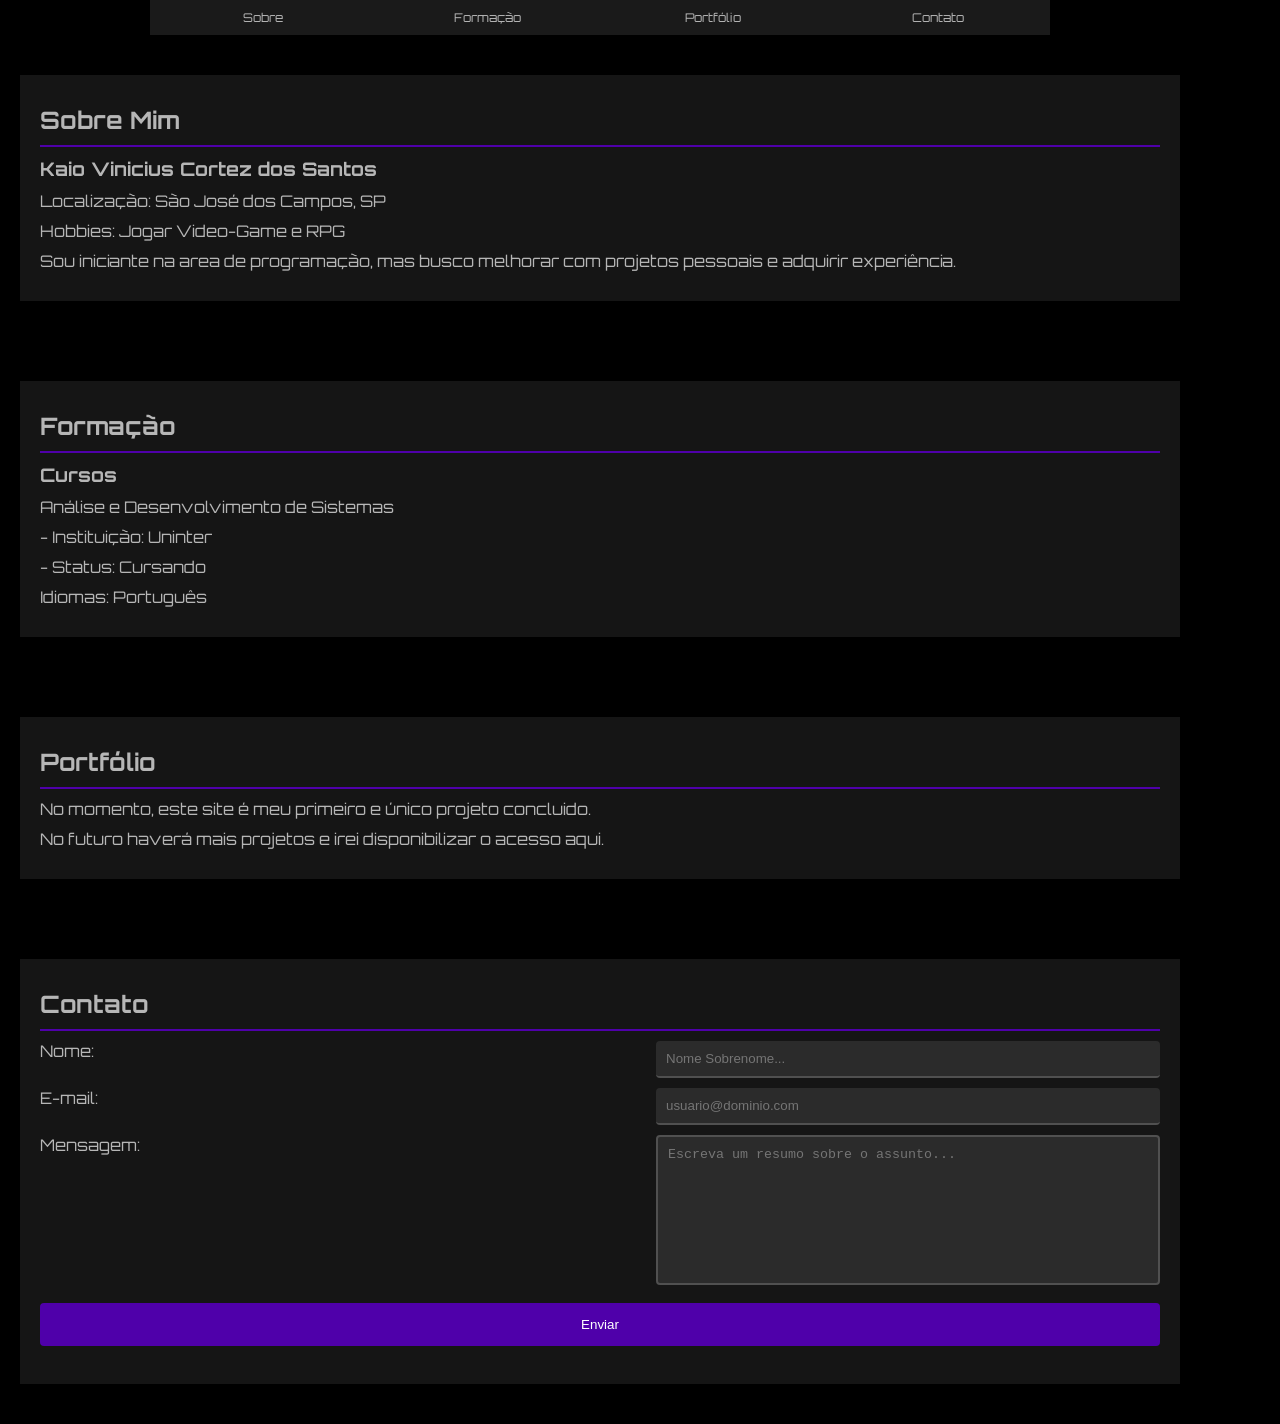
<file: index.html>
<!DOCTYPE html>
<html lang="pt-br">
<head>
    <meta charset="UTF-8">
    <meta name="viewport" content="width=device-width, initial-scale=1.0">
    <title>Portifólio Pessoal</title>
    
    <!-- link externo css e javaScript -->
    <link rel="stylesheet" href="estilo.css">
    <script src="script.js" defer></script> 

</head>
<body>

    <!-- Container Principal -->
    <div class="container"> 
        
        <!-- Barra de Navegação -->
        <nav>
            <ul class="nav">
                <li><a href="#sobreMim" class="nav-link">Sobre</a></li>
                <li><a href="#formacao" class="nav-link">Formação</a></li>
                <li><a href="#portifolio" class="nav-link">Portfólio</a></li>
                <li><a href="#contato" class="nav-link">Contato</a></li>
            </ul>
        </nav>

        <!-- Seção Sobre Mim -->
        <div id="sobreMim">
            <h2>Sobre Mim</h2><hr>
                <h3>Kaio Vinicius Cortez dos Santos</h3>

                <p>Localização: São José dos Campos, SP</p>

                <p>Hobbies: Jogar Video-Game e RPG</p>

                <p>Sou iniciante na area de programação, mas busco melhorar com projetos pessoais e adquirir experiência.</p>
        </div>

        <!-- Seção Formação -->
        <div id="formacao">
            <h2>Formação</h2>
            <hr>
            <h3>Cursos</h3>
                <p>Análise e Desenvolvimento de Sistemas</p>
                <p>- Instituição: Uninter</p>
                <p>- Status: Cursando</p>
                <p>Idiomas: Português</p>
        </div>

        <!-- Seção Portifólio -->
        <div id="portifolio">
            <h2>Portfólio</h2>
            <hr>
                <p>No momento, este site é meu primeiro e único projeto concluido.</p>
                <p>No futuro haverá mais projetos e irei disponibilizar o acesso aqui.</p>
        </div>

        <!--Seção Contato -->
        <div id="contato">
            <h2>Contato</h2>
            <hr> 

            <!-- Formulário para Contato -->
            <form action="" method="post" id="formContato">

                <label for="name">Nome: </label>
                <input type="text" name="nome" id="name" placeholder="Nome Sobrenome..." required>

                <label for="mail">E-mail: </label>
                <input type="email" name="email" id="mail" placeholder="usuario@dominio.com" pattern="[a-z0-9._%+-]+@[a-z0-9.-]+\.[a-z]{2,4}$" required>

                <label for="msg">Mensagem: </label> <br>
                <textarea name="mensagem" id="msg" cols="30" rows="10" placeholder="Escreva um resumo sobre o assunto..." ></textarea>
                    
                <input type="submit" value="Enviar" id="botaoContato">
            </form>
        </div>
    </div>
</body>
</html>
</file>
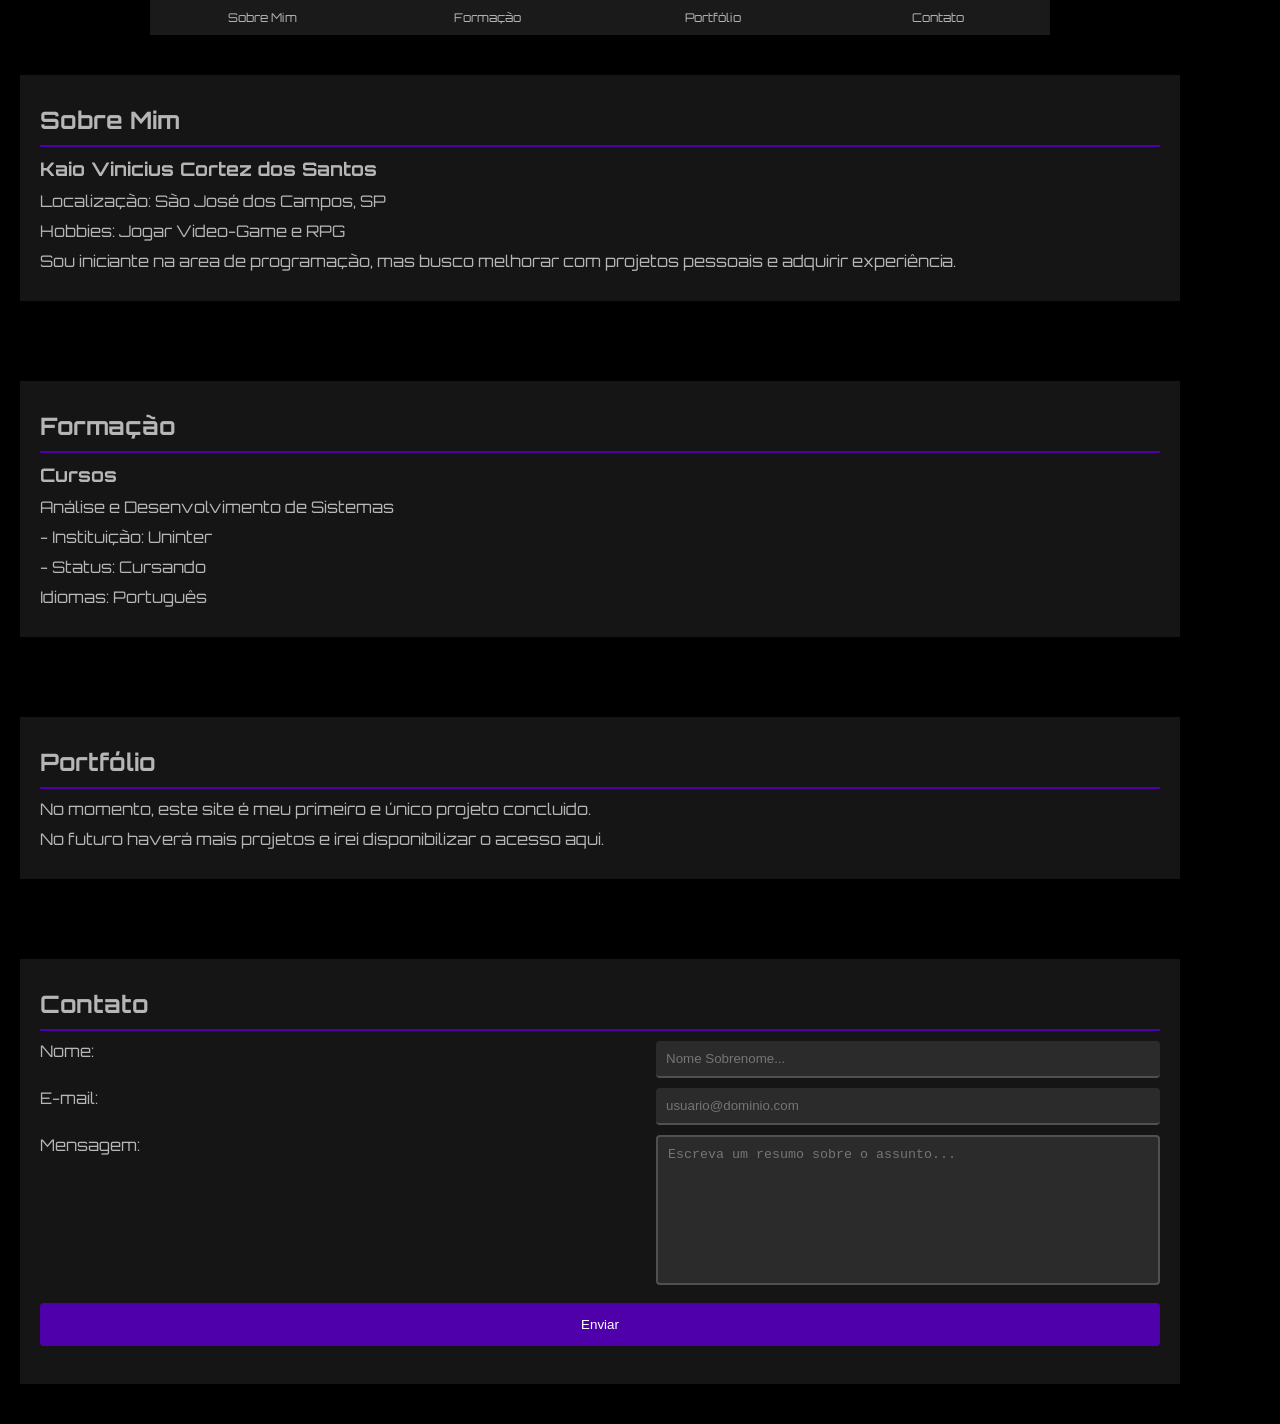
<file: pagina.html>
<!DOCTYPE html>
<html lang="pt-br">
<head>
    <meta charset="UTF-8">
    <meta name="viewport" content="width=device-width, initial-scale=1.0">
    <title>Portifólio Pessoal</title>
    
    <!-- link externo css e javaScript -->
    <link rel="stylesheet" href="estilo.css">
    <script src="script.js" defer></script> 

</head>
<body>

    <!-- Container Principal -->
    <div class="container"> 
        
        <!-- Barra de Navegação -->
        <nav>
            <ul class="nav">
                <li><a href="#sobreMim" class="nav-link">Sobre Mim</a></li>
                <li><a href="#formacao" class="nav-link">Formação</a></li>
                <li><a href="#portifolio" class="nav-link">Portfólio</a></li>
                <li><a href="#contato" class="nav-link">Contato</a></li>
            </ul>
        </nav>

        <!-- Seção Sobre Mim -->
        <div id="sobreMim">
            <h2>Sobre Mim</h2><hr>
                <h3>Kaio Vinicius Cortez dos Santos</h3>

                <p>Localização: São José dos Campos, SP</p>

                <p>Hobbies: Jogar Video-Game e RPG</p>

                <p>Sou iniciante na area de programação, mas busco melhorar com projetos pessoais e adquirir experiência.</p>
        </div>

        <!-- Seção Formação -->
        <div id="formacao">
            <h2>Formação</h2>
            <hr>
            <h3>Cursos</h3>
                <p>Análise e Desenvolvimento de Sistemas</p>
                <p>- Instituição: Uninter</p>
                <p>- Status: Cursando</p>
                <p>Idiomas: Português</p>
        </div>

        <!-- Seção Portifólio -->
        <div id="portifolio">
            <h2>Portfólio</h2>
            <hr>
                <p>No momento, este site é meu primeiro e único projeto concluido.</p>
                <p>No futuro haverá mais projetos e irei disponibilizar o acesso aqui.</p>
        </div>

        <!--Seção Contato -->
        <div id="contato">
            <h2>Contato</h2>
            <hr> 

            <!-- Formulário para Contato -->
            <form action="" method="post" id="formContato">

                <label for="name">Nome: </label>
                <input type="text" name="nome" id="name" placeholder="Nome Sobrenome..." required>

                <label for="mail">E-mail: </label>
                <input type="email" name="email" id="mail" placeholder="usuario@dominio.com" pattern="[a-z0-9._%+-]+@[a-z0-9.-]+\.[a-z]{2,4}$" required>

                <label for="msg">Mensagem: </label> <br>
                <textarea name="mensagem" id="msg" cols="30" rows="10" placeholder="Escreva um resumo sobre o assunto..." ></textarea>
                    
                <input type="submit" value="Enviar" id="botaoContato">
            </form>
        </div>
    </div>
</body>
</html>
</file>
<file: estilo.css>
/* Import de fonte Orbitron e inter */
@import url('https://fonts.googleapis.com/css2?family=Inter:wght@100..900&family=Orbitron:wght@400..900&display=swap');

/* Reset */
* {
    margin: 0;
    padding: 0;
    box-sizing: border-box;
}

/* Estilização de seleção */
::selection {
    color: #000;
    background-color: #3e0085;
}

/* Estilização geral da pagina */
body {
    background-color: black;
    color: #b6b6b6;
    font-family: "Orbitron", sans-serif;
}

/* Container Principal */
.container {
    display: flex;
    flex-wrap: wrap;
    width: 100%;
    max-width: 1200px;
    justify-self: center;
}

/* Barra de navegação */
nav {
    background-color: #1a1a1a;
    width: 75%;
    margin: 0px 12.5%;
}

/* Lista não ordenada da barra de navegação */
nav ul {
    display: flex;
    justify-content: space-around;
}

/* Itens da lista de navegação */
nav li {
    list-style-type: none;
    width: 25%;
}

/* Links de Navegação */
nav a {
    text-align: center;
    text-decoration: none;
    color: #b6b6b6;
    display: block;
    padding: 10px;
    font-size: 12px;
    transition: 0.5s;
}
nav a:hover {
    background-color: #4f00aa;
}


/* Quebra tématica */
hr {
    border: none;
    background-color: #4f00aa;
    height: 2px;
}

/* Estilo padrão das Seções */
div > div {
    width: 100%;
    background-color: #151515;
    padding: 20px;
    margin: 40px 20px;
}

div > div > * {
    margin: 10px 0;
}

/* Formulário de contato */
#contato form {
    display: flex;
    flex-wrap:wrap;
    justify-content: space-between;
}

label {
    min-width: 48%;
    margin-bottom: 10px;
}

/* Campos de entrada */
input{
    min-width: 45%;
    margin-bottom: 10px;
    border: 1px solid #505050;
    border-width: 0 0 2px 0;
    background-color: #2b2b2b;
    border-radius: 4px;
    padding: 10px;
    color: #b6b6b6;
    transition: 0.2s;
}

input:hover {
    background-color: #383838;
}

input:focus {
    border-color: #4f00aa;
    border-width: 0 0 3px 0;
}

/* Área de Mensagem */ 
textarea {
    min-width: 45%;
    height: 150px;
    margin-bottom: 10px;
    border: 2px solid #505050;
    background-color: #2b2b2b;
    border-radius: 4px;
    padding: 10px;
    color: #b6b6b6;
    resize: none;
}

textarea:hover {
    background-color: #383838;
}

textarea:focus {
    border-color: #4f00aa;
}

/* Botão de envio */
input[type=submit] {
    width: 100%;
    background-color: #4f00aa;
    color: white;
    padding: 14px;
    margin: 8px 0;
    border: none;
    border-radius: 4px;
    cursor: pointer;
}

input[type=submit]:hover {
    background-color: #3e0085;
}

/* Destaque temporario acessada pela navegação */
.destaque {
    animation: destaqueSecao 2s ease;
}

@keyframes destaqueSecao {
    0% {
        box-shadow: 0 0 0px #4f00aa;
    }
    50% {
        box-shadow: 0 0 20px #4f00aa;
    }
    100% {
        box-shadow: 0 0 0px #4f00aa;
    }
}

/* Ajustes para dispositivos móveis */
@media screen and (max-width: 700px) {

    label,
    input,
    input[type=submit],
    select, textarea {
        flex: 100%;
        min-width: 100%;
    }
}
</file>
